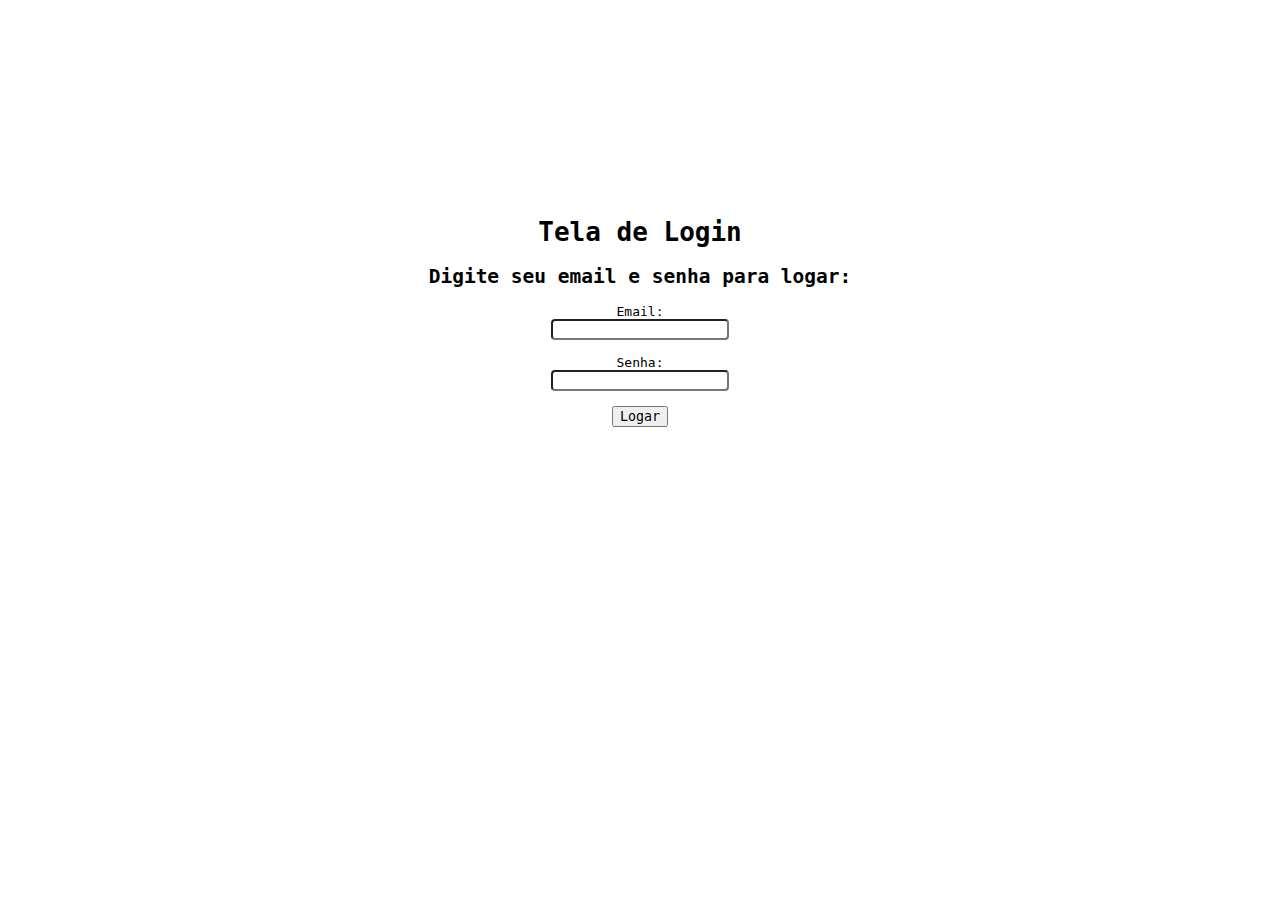
<file: Teste/index.html>
<!DOCTYPE html>
<html lang="en">
<head>
    <meta charset="UTF-8">
    <meta name="viewport" content="width=device-width, initial-scale=1.0">
    <link rel="stylesheet" type="text/css" href="style.css" media="screen"/>
    <link rel="stylesheet" href="style.css">
</head>
<body>

    <main class="input"></main>
        <h1>Tela de Login</h1>
        <h2>Digite seu email e senha para logar:</h2>
        <form>
            Email:<br>
            <input id="email" type="text" >
            <br><br>
            
            Senha:<br>
            <input id="senha" type="password">
        </form>
    </main>
    <br>
    <button id="button-login" class="button-login">Logar</button>

    <script src="script.js"></script>
</body>
</html>
</file>
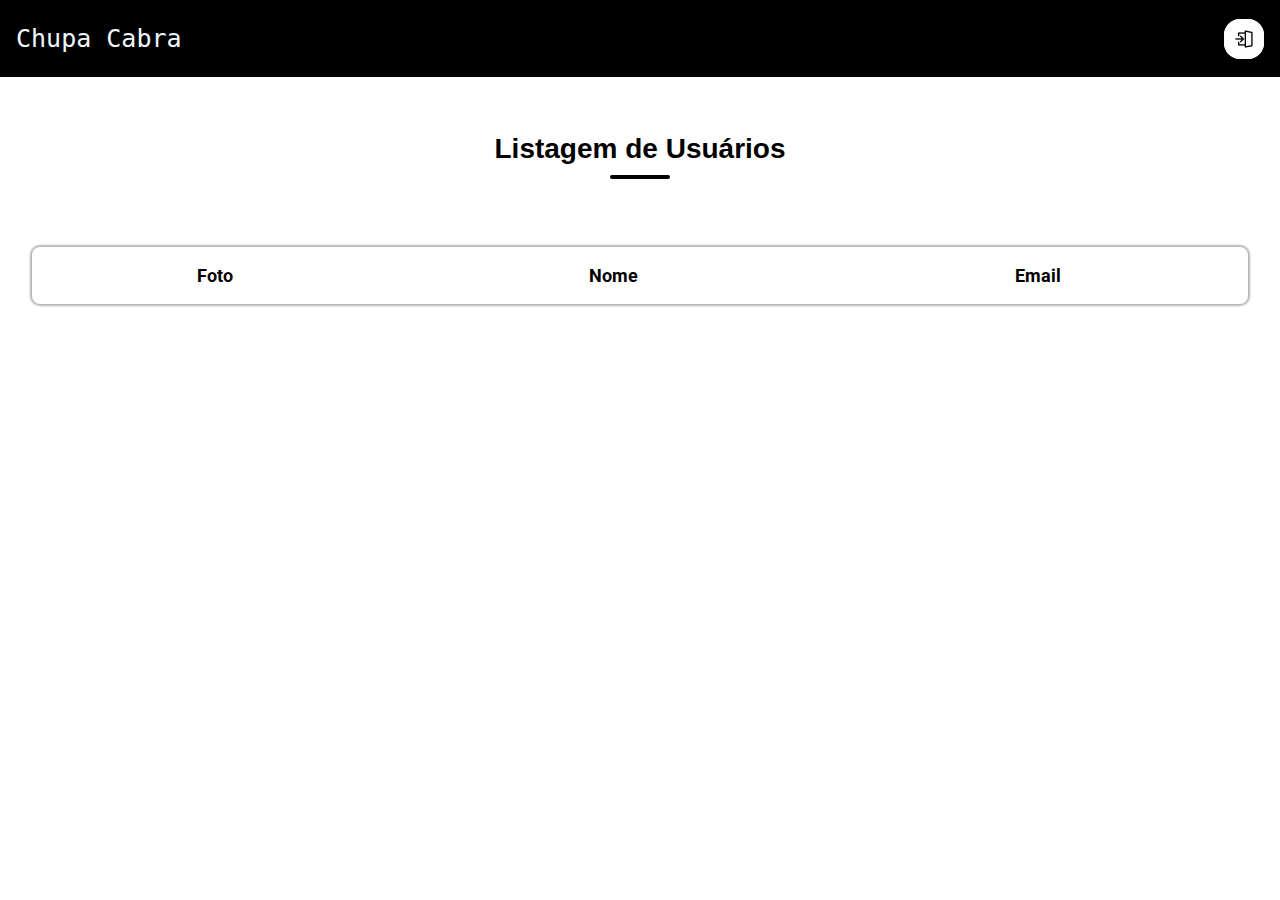
<file: Teste/home/index.html>
<!DOCTYPE html>
<html lang="en">

<head>
    <meta charset="UTF-8">
    <meta name="viewport" content="width=device-width, initial-scale=1.0">
    <title>Listagem de Usuários</title>
    <link rel="preconnect" href="https://fonts.googleapis.com">
    <link rel="preconnect" href="https://fonts.gstatic.com" crossorigin>
    <link href="https://fonts.googleapis.com/css2?family=Roboto:ital,wght@0,100..900;1,100..900&display=swap"
        rel="stylesheet">
    <link rel="stylesheet" href="style.css">
    <link rel="stylesheet" href="font.css">
</head>

<body>
    <header>
        <h1>Chupa Cabra</h1>
        <button id="button-login" type="button-login">
            <img src = "png.png" alt = "Sair"/>
        </button>
    </header>

    <h2>Listagem de Usuários</h2>

    <table>
        <thead>
            <tr>
                <th>Foto</th>
                <th>Nome</th>
                <th>Email</th>
            </tr>
        </thead>
        <tbody id="conteudotabela">
        </tbody>
    </table>
    <script src="script.js"></script>
</body>

</html>
</file>
<file: Teste/style.css>
*{
    font-family: monospace;
}

body{
    background-color: rgb(255, 255, 255);
    flex-direction: column;
    align-items: center;
    text-align: center;
}

h1{
    padding-top: 200px;
    align-items: center;
    border-top: 100px;
    font-size: 40;
}

form input{
    border-radius: 4px;
    height: auto;
    width: auto;
}
</file>
<file: Teste/home/style.css>
h1 {
    font-size: 25px;
    line-height: 45px;
    font-family: monospace;
    font-weight: 100;
    margin: 0;
}

h2 {
    font-family: 'Segoe UI', Tahoma, Geneva, Verdana, sans-serif;
    font-size: 28px;
    color: #000000;
    text-align: center;
    margin-top: 40px;
    margin-bottom: 20px;
    position: relative;
}

h2::after {
    content: "";
    display: block;
    width: 60px;
    height: 4px;
    background-color: #000000;
    margin: 10px auto 0 auto;
    border-radius: 2px;
}

table {
    box-shadow: 0 0 2px 2px rgb(0, 0, 0, 0.3);
    border-radius: 8px;
    margin: 2rem;
}

td,
th {
    text-align: center;
    font-size: 18px;

}

tr {
    border: 1px solid black;
}

tr td {
    border-top: rgb(236, 236, 236) solid 1px;
}

.imagemUsuario {
    border-radius: 100px;
    width: 75px;
}

th {
    padding: 1rem;
}

body {
    display: flex;
    flex-direction: column;
    gap: 1rem;
    margin: 0;
}

header {
    background-color: black;
    color: aliceblue;
    padding: 16px;
    display: flex;
    justify-content: space-between;
    align-items: center;
}

header button {
    border-radius: 16px;
    width: 40px;  
    height: 40px;
    display: flex;
    align-items: center;
    justify-content: center;
    padding: 0;
    border: none;
    font-family: 'Roboto', sans-serif;
}

button img {
    border-radius: 16px;
    width: 100%;  
    height: 100%;
    object-fit: contain;
    display: block;
}
</file>
<file: Teste/home/font.css>
body {
  font-family: "Roboto", sans-serif;
  font-optical-sizing: auto;
  font-weight: 300;
}
</file>
